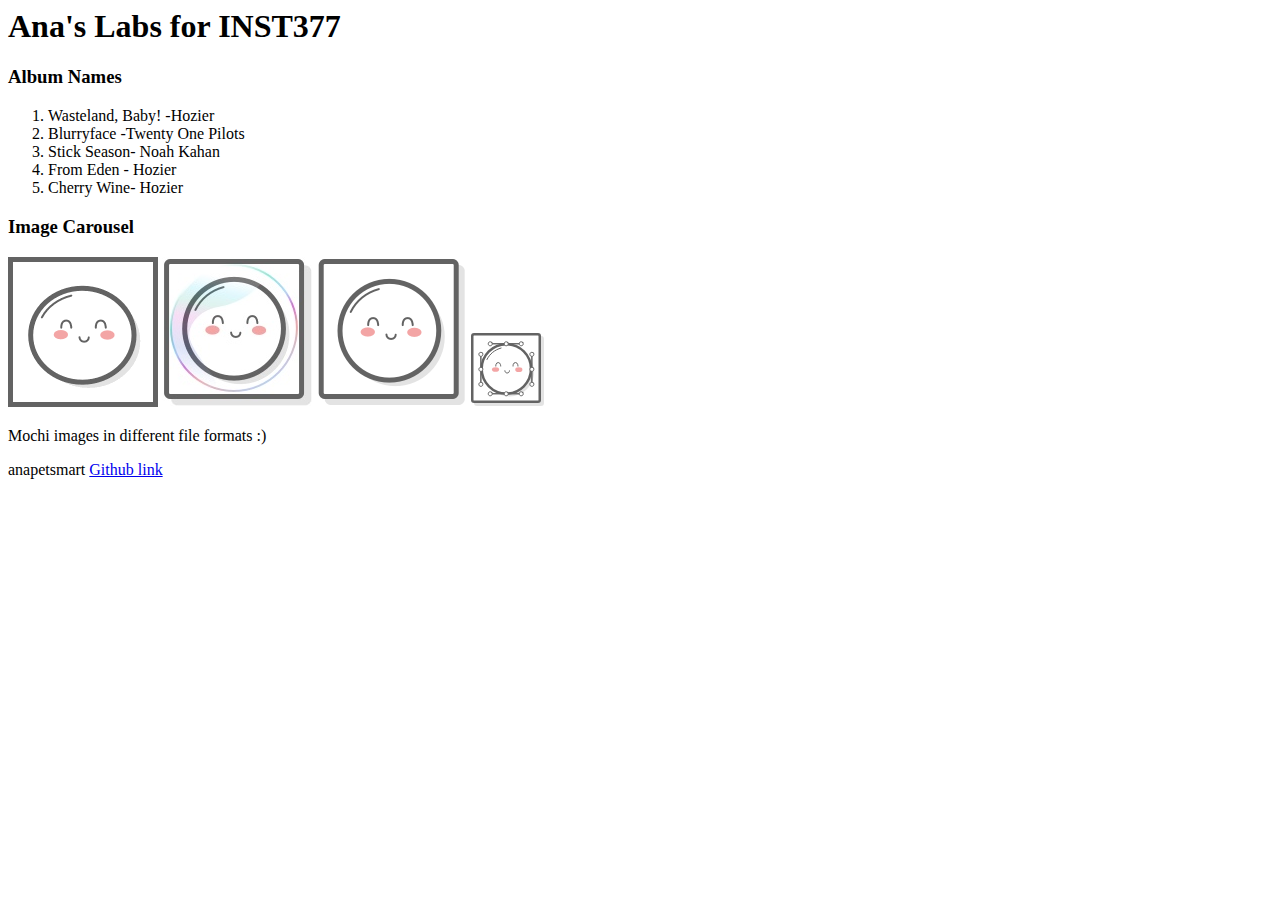
<file: client/lab_1/index.html>
<html lang="en">
<head>
  <meta charset="UTF-8">
  <meta http-equiv="X-UA-Compatible" content="IE=edge">
  <meta name="viewport" content="width=device-width, initial-scale=1.0">
  <title>Ana's Labs for INST377</title>
</head>
<body>
  <div>
    <header><h1>Ana's Labs for INST377</h1></header>
    <div>
      <div><h3>Album Names</h3></div>
      <ol>
        <li>Wasteland, Baby! -Hozier</li>
        <li>Blurryface -Twenty One Pilots</li>
        <li>Stick Season- Noah Kahan</li>
        <li>From Eden - Hozier</li>
        <li>Cherry Wine- Hozier</li>
      </ol>
      <div><h3>Image Carousel</h3></div>
      <img src= "images/mochi.gif"/>
      <img src= "images/mochi.jpg"/>
      <img src= "images/mochi.png"/>
      <img src= "images/mochi.svg"/>
      <p>Mochi images in different file formats :)</p>
    </div>
  </div>
  <div>
    <footer><p> anapetsmart <a href = "https://github.com/anapetsmart/INST377-Lab-Work">Github link</a></p></footer>
  </div>
</body>
</html>
</file>
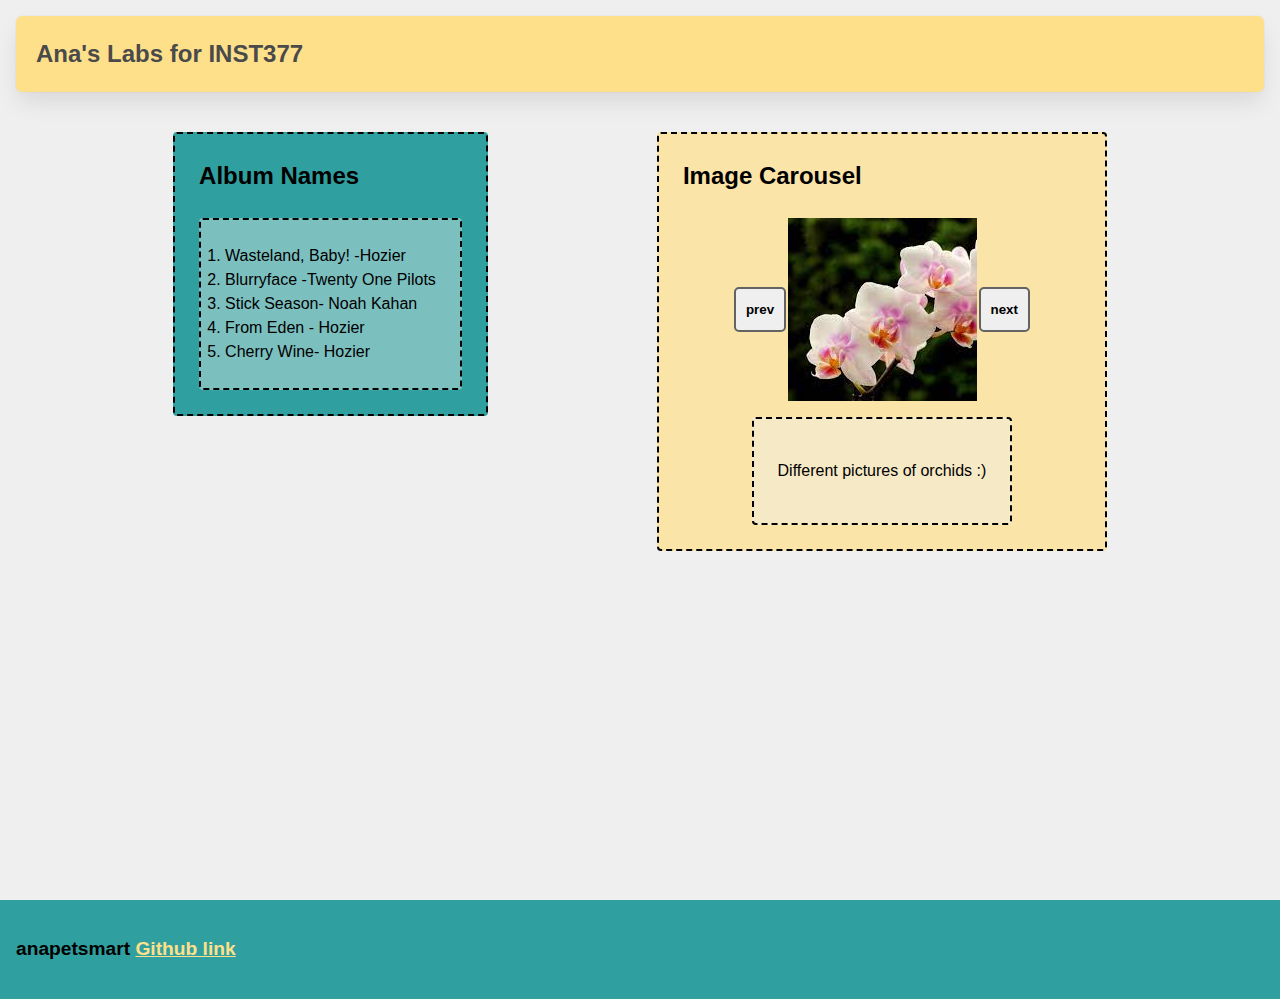
<file: client/lab_3/index.html>
<html lang="en">
<head>
  <meta charset="UTF-8">
  <meta http-equiv="X-UA-Compatible" content="IE=edge">
  <meta name="viewport" content="width=device-width, initial-scale=1.0">
  <link rel="stylesheet" href="style.css" />
  <title>Ana's Labs for INST377</title>
</head>
<body>
  <div class="wrapper">
    <header class="header"><h1>Ana's Labs for INST377</h1></header>
    <div class="container">
      <div class="left_section box"><h2>Album Names</h2>
      <ol class = "box">
        <li>Wasteland, Baby! -Hozier</li>
        <li>Blurryface -Twenty One Pilots</li>
        <li>Stick Season- Noah Kahan</li>
        <li>From Eden - Hozier</li>
        <li>Cherry Wine- Hozier</li>
      </ol>
      </div>
      <div class="right_section box"><h2>Image Carousel</h2>
        <div class="carousel">
            <button class="prev">prev</button>
            <div class="slides">
            <img class="carousel_item visible" src="images/photo1.jfif">
            <img class="carousel_item hidden" src= "images/photo2.jfif"/>
            <img class="carousel_item hidden" src= "images/photo3.jfif"/>
            <img class="carousel_item hidden" src= "images/photo4.jfif"/>
            </div>
            <button class="next">next</button>
        </div>
        <div class="box">
            <p>Different pictures of orchids :)</p>
        </div>
    </div>
    </div>
    </div>
  </div>
  <div>
    <footer class="footer"><p> anapetsmart <a href = "https://github.com/anapetsmart/INST377-Lab-Work">Github link</a></p></footer>
  </div>
  <script src="script.js"></script>
</body>
</html>
</file>
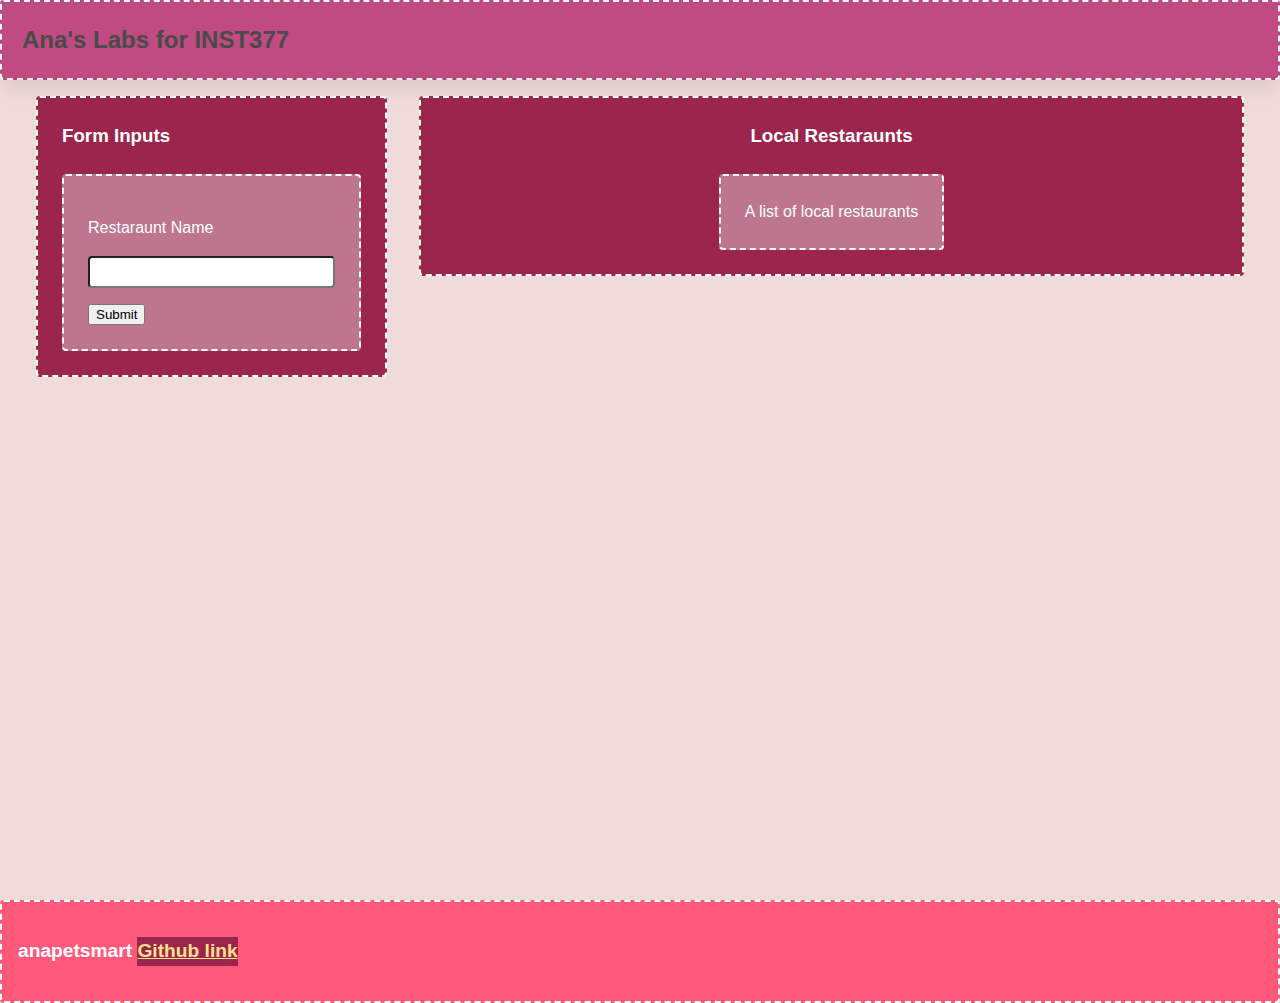
<file: client/lab_4/index.html>
<html lang="en">
<head>
    <meta charset="UTF-8">
    <meta http-equiv="X-UA-Compatible" content="IE=edge">
    <meta name="viewport" content="width=device-width, initial-scale=1.0">
    <title>Ana's Labs for INST377</title>
    <link rel="stylesheet" href="style.css">
</head>
<body>
    <div class="wrapper">
        <header class="header"><h1>Ana's Labs for INST377</h1></header>
        <div class="container">
            <div class="left_section box">
                <h3>Form Inputs</h3>
                <form action="https://data.princegeorgescountymd.gov/resource/umjn-t2iz.json" class="box">
                    <p>Restaraunt Name</p>
                    <label for="resto"></label>
                    <input type="text" id="resto" />
                    <button type="submit">Submit</button>
                </form>
            </div>
            <div class="right_section box">
                <h3>Local Restaraunts</h3>
                <div class="box">A list of local restaurants</div>
            </div>
        </div>
    </div>
    <div>
        <footer class="footer"><p> anapetsmart <a href = "https://github.com/anapetsmart/INST377-Lab-Work">Github link</a></p></footer>
      </div>
</body>
</html>
<!-- Bring in your successful HTML/CSS from the Flexbox lab -->
<!-- Try typing 'doc' at the top of this file and pressing "tab" -->
<!-- if your development environment is set up correctly -->
<!-- the Emmett plugin will set this file up for you -->

<!-- Requirements -->
<!-- Your page will need a form in it with an 'action' to /api and a single text field with an id/name of "resto" -->
<!-- If you open /routes/apiRoutes and go to line 38 you will find the server side answer to your request! -->

<!-- This week doesn't have a script.js file in it, because you're focusing on HTML and CSS -->
</file>
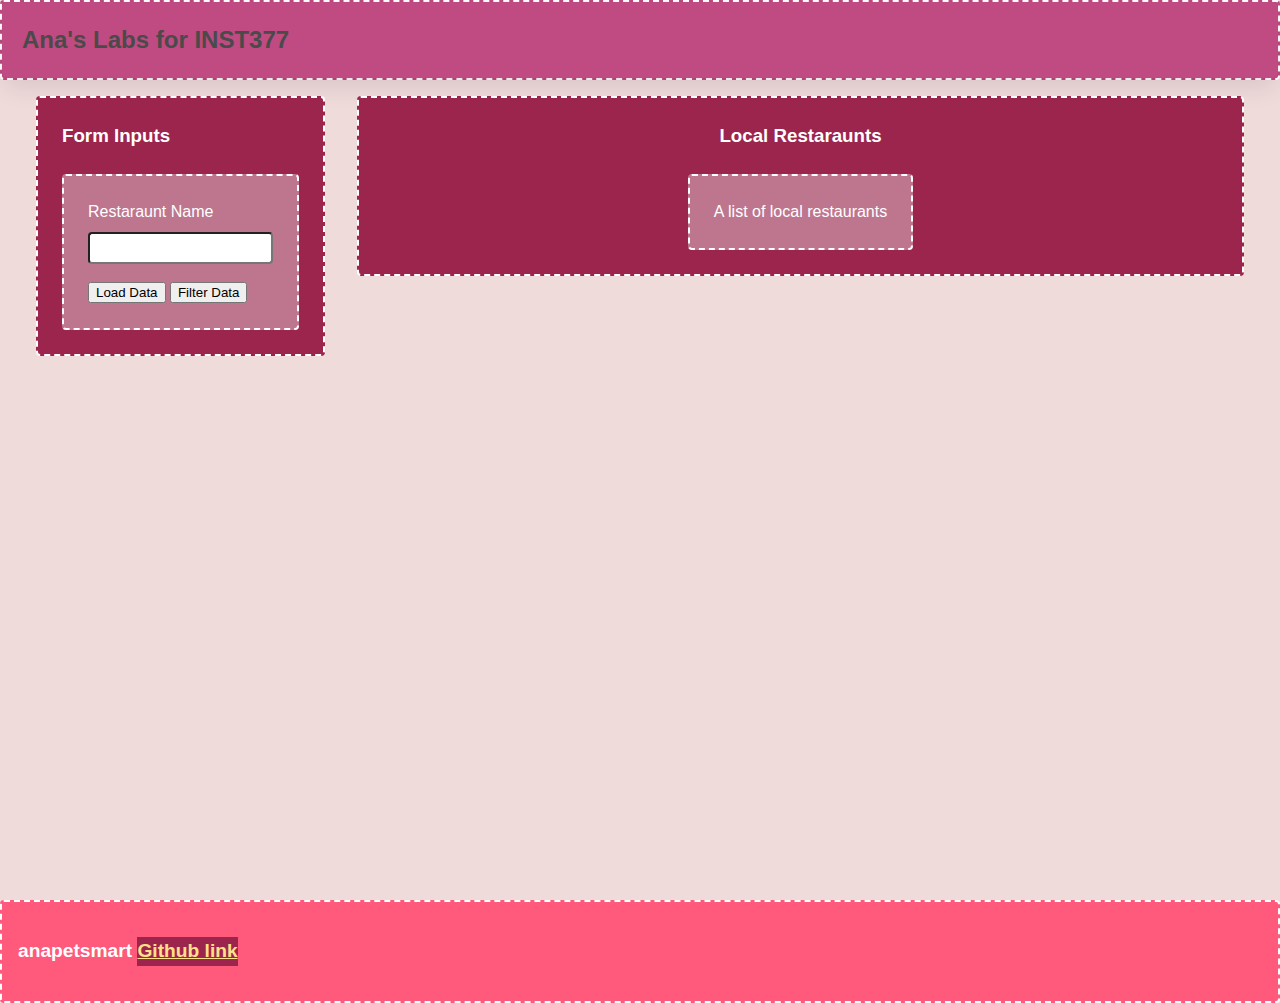
<file: client/lab_5/index.html>
<html lang="en">
<head>
    <meta charset="UTF-8">
    <meta http-equiv="X-UA-Compatible" content="IE=edge">
    <meta name="viewport" content="width=device-width, initial-scale=1.0">
    <title>Ana's Labs for INST377</title>
    <link rel="stylesheet" href="style.css">
</head>
<body>
    <div class="wrapper">
        <header class="header"><h1>Ana's Labs for INST377</h1></header>
        <div class="container">
            <div class="left_section box">
                <h3>Form Inputs</h3>
                <form action="https://data.princegeorgescountymd.gov/resource/umjn-t2iz.json" class="box main_form">
                    <div>
                        <label for="resto">Restaraunt Name</label>
                        <input type="text" id="resto" name="resto"/>
                    </div>
                    <button type="submit">Load Data</button>
                    <button type="button" class="filter_button">Filter Data</button>
                </form>
            </div>
            <div class="right_section box">
                <h3>Local Restaraunts</h3>
                <div class="box">A list of local restaurants</div>
            </div>
        </div>
    </div>
    <div>
        <footer class="footer"><p> anapetsmart <a href = "https://github.com/anapetsmart/INST377-Lab-Work">Github link</a></p></footer>
      </div>
      <script src ="./script.js"></script>
</body>
</html>
<!-- Bring in your successful HTML/CSS from the Flexbox lab -->
<!-- Your page will need a form in it with an 'action' to /api and a single text field with an id/name of "resto" -->
<!-- If you open /routes/apiRoutes and go to line 38 you will find the server side answer to your request! -->

<!-- Temporarily unhook your script.js file from your main index file -->
</file>
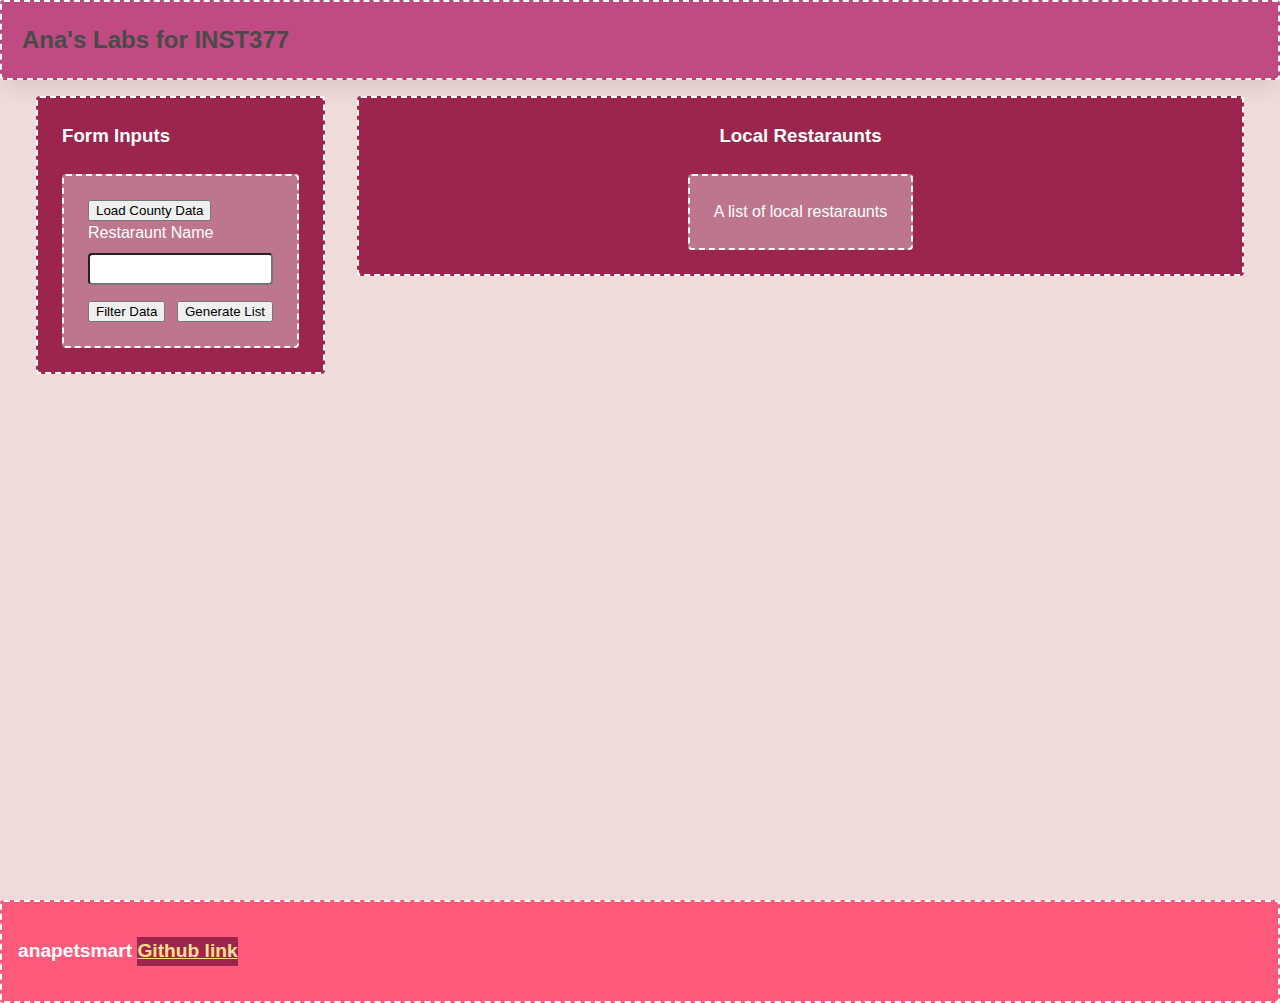
<file: client/lab_6/index.html>
<html lang="en">
<head>
    <meta charset="UTF-8">
    <meta http-equiv="X-UA-Compatible" content="IE=edge">
    <meta name="viewport" content="width=device-width, initial-scale=1.0">
    <title>Ana's Labs for INST377</title>
    <link rel="stylesheet" href="style.css">
</head>
<body>
    <div class="wrapper">
        <header class="header"><h1>Ana's Labs for INST377</h1></header>
        <div class="container">
            <div class="left_section box">
                <h3>Form Inputs</h3>
                <form action="https://data.princegeorgescountymd.gov/resource/umjn-t2iz.json" class="box main_form">
                    <button type="button" id = "data_load">Load County Data</button>
                    <div>
                        <label for="resto">Restaraunt Name</label>
                        <input type="text" id="resto" name="resto">
                    </div>
                    <div class="button">
                        <button type="button" id="filter">Filter Data</button>
                        <button type="button" id="generate">Generate List</button>
                    </div>
                </form>
            </div>
            <div class="right_section box">
                <h3>Local Restaraunts</h3>
                <ol class="box" id="restaurant_list">
                    A list of local restaraunts
                </ol>
                <div class="lds-ellipsis" id ="data_load_animation"><div></div><div></div><div></div><div></div></div>
            </div>
        </div>
    </div>
    <div>
        <footer class="footer"><p> anapetsmart <a href = "https://github.com/anapetsmart/INST377-Lab-Work">Github link</a></p></footer>
      </div>
      <script src ="./script.js"></script>
</body>
</html>
<!-- Bring in your successful HTML/CSS from the Flexbox lab -->
<!-- Your page will need a form in it with an 'action' to /api and a single text field with an id/name of "resto" -->
<!-- If you open /routes/apiRoutes and go to line 38 you will find the server side answer to your request! -->

<!-- Temporarily unhook your script.js file from your main index file -->
<!--
    This is how to build the CSS-only load animation from loading.io    
    <div class="lds-ellipsis"><div></div><div></div><div></div><div></div></div>

    This is helpful for showing your client-side users when data is loading,
    since there's otherwise no sign your app is thinking about something!

    Try placing it at the same level in your element tree as your Submit button
-->
</file>
<file: client/lab_3/style.css>
* {
  box-sizing: border-box;
}

/* 
  These rules apply to actual HTML elements with no labelling!
  So: they style the tags directly
*/

html {
  background-color: #fff;
  font-size: 16px;
  min-width: 300px;
  overflow-x: hidden;
  overflow-y: scroll;

  /* these are specific to different browsers */
  -moz-osx-font-smoothing: grayscale;
  -webkit-font-smoothing: antialiased;
  text-rendering: optimizeLegibility;
  -webkit-text-size-adjust: 100%;
  -moz-text-size-adjust: 100%;
  text-size-adjust: 100%;
}

body {
  margin: 0;
  padding: 0;

  font-family: ‘Segoe UI’, Candara, ‘Bitstream Vera Sans’, ‘DejaVu Sans’, ‘Bitsream Vera Sans’, ‘Trebuchet MS’, Verdana, ‘Verdana Ref’, sans-serif;
  font-weight: 400;
  line-height: 1.5;
  background-color: rgb(239, 239, 239);
}


a {
  display: inline-block;
  text-decoration: none;
}

h2 {
  margin:0;
  padding:0;
  padding-bottom:1.5rem;
}

form {
  accent-color: hsla(120, 100%, 50%, 0.482);
}

/*
  - These styles use 'class names'
  - You can apply them by using the 'class' attribute on your HTML
  - like this: <div class="wrapper">
  - note that the period vanishes there!
*/


.wrapper {
  min-height: 100vh;
  display: flex;
  flex-direction: column;
  margin: 0;
  flex: 1;
}

.container {
  margin: 0 20px;
  display: flex;
  justify-content: space-evenly;
  align-items: start;
  flex:1;
}

.header {
  padding-top: 1rem;
  padding-left: 1rem;
  padding-right: 1rem;
  padding-bottom: 1.5rem;
}


/*
  This rule implies that the H1 tag lives within another HTML tag
  It "inherits" some rules from the above
  Those rules won't apply to an h1 that's outside a block with the class of 'header'
*/

.header h1 {
  display: block;
  /* this will push other blocks out of the way */

  /* colors */
  background-color: #ffe08a;
  color: #4a4a4a;

  /* shapes */
  border-radius: 6px;
  font-size: 1.5rem;
  padding: 1.25rem;
  margin:0; /* removing the margin on h1 tags means the header pins to the top if we move */


  /* box-shadows are fancy */
  box-shadow: 0 0.5em 1em -0.125em rgb(10 10 10 / 10%), 0 0 0 1px rgb(10 10 10 / 2%);
}


/*
  Rules can be combined on a block to apply the 'cascade' in order
  So you can use two classnames in a single class attribute
  like: <div class="box section">

  Rules may combine in unexpected ways - remember that the LAST thing written in this file will have "priority"
  And will be what displays in your client
*/

.box {
  background-color: rgba(239, 239, 239, 0.40);
  border: 2px dashed;
  border-radius: 4px;

  width: fit-content;
  height:fit-content;
  padding: 1.5rem;
  margin: 0 auto;
}

.left_section {
  background-color: rgba(0, 139, 139, 0.8);
  flex: 0 1 auto;
  margin: 1rem;
  padding: 1.5rem;
}

.right_section {
  background-color: rgba(255, 224, 138, 0.7);
  flex: 1 2 auto;
  margin: 1rem;
  align-items: center;
  max-width: 450px;
}

/*
  This block is actually dependent on the "container" block having a flex set on it
  and the "wrapper" block displaying as a flex column with a "vertical height" (vh) of 100.
  That serves to cram the footer to the bottom of the page.
*/

.footer {
  flex-shrink: 0;
  padding: 1rem;
  background-color: rgba(0, 139, 139, 0.8);
  font-size: 1.2rem;
  font-weight: 600;
}

.footer a {
  color: rgba(255, 224, 138, 1);
  text-decoration: underline;
}

/*
  This is an example of a 'pseudoclass'
  In this instance, it says what to do if a mouse hovers over a link
  This is pretty desktop-specific, since there's no hover function on touchscreens
*/
.footer a:hover {
  /* Hue, saturation, luminosity, alpha */
  background-color: hsla(0, 0%, 90%, 0.15);
  /* red, green, blue, alpha */
  color: rgb(246, 169, 93);
  text-decoration: none;
}

.subtitle {
  color: rgba(0, 0, 0, 0.8);
  margin: 0px;
  margin-bottom: 5px;
}


/* Deploy this with images as direct "children" and the images should pop into shape */
.grid {
  display: flex;
  justify-content: space-evenly;
  flex-flow: wrap;
  width: 350px;
  height: 350px;
  margin: 0 auto;
}

.grid img {
  width: 150px;
  height: 150px;
}


/* Carousel */
div.carousel {
  max-width: 300px;
  overflow: hidden;
  text-align: center;
  display: flex;
  flex-direction: row;
  align-items: center;
  justify-content: space-between;
  margin: 0 auto;
  margin-bottom: 1rem;
}

.carousel .slides {
  display: flex;
  overflow-x: auto;
  scroll-snap-type: x mandatory;
  scroll-behavior: smooth;
  -webkit-overflow-scrolling: touch;
}

/* .carousel_item, */
.hidden {
  display: none;
}

.visible {
  display: block;
}

.carousel_item img {
  /* 
    Setting width, rather than max-width or min-width,
    means annoying pop-ins won't happen
    but it also means you need to format your images to be compatible
    or they will stretch weird

    - try a tall one and see what happens
    - change the height on a fixed image size and see what happens
    - now make sure that images are _always_ square
    - ... there's a reason crop tools are popular in image editors
   */
  width: 150px; 
}

.prev,
.next {
  border: none;
  margin: 2px;
  text-align: center;
  border-radius: 5px;
  font-weight: bold;
  height: 45px;
  padding: 10px;
  line-height: 0; /* This centers a button's text! */
  border: 2px solid rgb(99,99,99); /* shorthand for how to do a border */
}

.prev:focus,
.next:focus {
  margin: 0;
  /* Pick a good border colour and check out how it works with your buttons */
  border-color: black;
}

.prev:hover,
.next:hover {
  /* Pick a good background colour for your hover pseudoclass */
  background-color: orangered;
}
</file>
<file: client/lab_4/style.css>
* {
  box-sizing: border-box;
}

/* 
  These rules apply to actual HTML elements with no labelling!
  So: they style the tags directly
*/

html {
  background-color: #fff;
  font-size: 16px;
  min-width: 300px;
  overflow-x: hidden;
  overflow-y: scroll;

  /* these are specific to different browsers */
  -moz-osx-font-smoothing: grayscale;
  -webkit-font-smoothing: antialiased;
  text-rendering: optimizeLegibility;
  -webkit-text-size-adjust: 100%;
  -moz-text-size-adjust: 100%;
  text-size-adjust: 100%;
}

body {
  margin: 0;
  padding: 0;

  font-family: ‘Segoe UI’, Candara, ‘Bitstream Vera Sans’, ‘DejaVu Sans’, ‘Bitsream Vera Sans’, ‘Trebuchet MS’, Verdana, ‘Verdana Ref’, sans-serif;
  font-weight: 400;
  line-height: 1.5;
  background-color: #F0DBDB;
  color:#fff;
}


a {
  display: inline-block;
  text-decoration: none;
  background-color: #9C254D;
}

h2, h3 {
  margin:0;
  padding:0;
  padding-bottom:1.5rem;
}

form {
  accent-color: hsla(120, 100%, 50%, 0.482);
}

/*
  - These styles use 'class names'
  - You can apply them by using the 'class' attribute on your HTML
  - like this: <div class="wrapper">
  - note that the period vanishes there!
*/


.wrapper {
  min-height: 100vh;
  display: flex;
  flex-direction: column;
  margin: 0;
  flex: 1;
}

.container {
  margin: 0 20px;
  display: flex;
  justify-content: space-evenly;
  align-items: start;
  flex:1;
}

.header {
  border: 2px dashed;
  border-radius: 4px;
  background-color: #C04A82;
}


/*
  This rule implies that the H1 tag lives within another HTML tag
  It "inherits" some rules from the above
  Those rules won't apply to an h1 that's outside a block with the class of 'header'
*/

.header h1 {
  display: block;
  /* this will push other blocks out of the way */

  /* colors */
  
  color: #4a4a4a;

  /* shapes */
  border-radius: 6px;
  font-size: 1.5rem;
  padding: 1.25rem;
  margin:0; /* removing the margin on h1 tags means the header pins to the top if we move */


  /* box-shadows are fancy */
  box-shadow: 0 0.5em 1em -0.125em rgb(10 10 10 / 10%), 0 0 0 1px rgb(10 10 10 / 2%);
}


/*
  Rules can be combined on a block to apply the 'cascade' in order
  So you can use two classnames in a single class attribute
  like: <div class="box section">

  Rules may combine in unexpected ways - remember that the LAST thing written in this file will have "priority"
  And will be what displays in your client
*/

.box {
  background-color: rgba(239, 239, 239, 0.40);
  border: 2px dashed;
  border-radius: 4px;

  width: fit-content;
  height:fit-content;
  padding: 1.5rem;
  margin: 0 auto;
  
}

.restaurant_list {
  background-color: rgba(204, 8, 162, 0.65);
  flex-direction: column;
  justify-content: center;
  align-items: center;
}
.left_section {
  background-color: #9C254D;
  flex: 0 1 auto;
  margin: 1rem;
  padding: 1.5rem;
}


/*
  This block is actually dependent on the "container" block having a flex set on it
  and the "wrapper" block displaying as a flex column with a "vertical height" (vh) of 100.
  That serves to cram the footer to the bottom of the page.
*/

.footer {
  flex-shrink: 0;
  padding: 1rem;
  background-color: rgba(0, 139, 139, 0.8);
  font-size: 1.2rem;
  font-weight: 600;
  border: 2px dashed;
  border-radius: 4px;
  background-color: #FF597B;
}

.footer a {
  color: rgba(255, 224, 138, 1);
  text-decoration: underline;
}

/*
  This is an example of a 'pseudoclass'
  In this instance, it says what to do if a mouse hovers over a link
  This is pretty desktop-specific, since there's no hover function on touchscreens
*/
.footer a:hover {
  /* Hue, saturation, luminosity, alpha */
  background-color: hsla(0, 0%, 90%, 0.15);
  /* red, green, blue, alpha */
  color: rgb(246, 169, 93);
  text-decoration: none;
}

.subtitle {
  color: rgba(0, 0, 0, 0.8);
  margin: 0px;
  margin-bottom: 5px;
}


/* Deploy this with images as direct "children" and the images should pop into shape */
.grid {
  display: flex;
  justify-content: space-evenly;
  flex-flow: wrap;
  width: 350px;
  height: 350px;
  margin: 0 auto;
}

.grid img {
  width: 150px;
  height: 150px;
}


/* Carousel */
div.carousel {
  max-width: 300px;
  overflow: hidden;
  text-align: center;
  display: flex;
  flex-direction: row;
  align-items: center;
  justify-content: space-between;
  margin: 0 auto;
  margin-bottom: 1rem;
}

.carousel .slides {
  display: flex;
  overflow-x: auto;
  scroll-snap-type: x mandatory;
  scroll-behavior: smooth;
  -webkit-overflow-scrolling: touch;
}

/* .carousel_item, */
.hidden {
  display: none;
}

.visible {
  display: block;
}

.carousel_item img {
  /* 
    Setting width, rather than max-width or min-width,
    means annoying pop-ins won't happen
    but it also means you need to format your images to be compatible
    or they will stretch weird

    - try a tall one and see what happens
    - change the height on a fixed image size and see what happens
    - now make sure that images are _always_ square
    - ... there's a reason crop tools are popular in image editors
   */
  width: 150px; 
}

.prev,
.next {
  border: none;
  margin: 2px;
  text-align: center;
  border-radius: 5px;
  font-weight: bold;
  height: 45px;
  padding: 10px;
  line-height: 0; /* This centers a button's text! */
  border: 2px solid rgb(99,99,99); /* shorthand for how to do a border */
}

.prev:focus,
.next:focus {
  margin: 0;
  /* Pick a good border colour and check out how it works with your buttons */
  border-color: black;
}

.prev:hover,
.next:hover {
  /* Pick a good background colour for your hover pseudoclass */
  background-color: orangered;
}

/*
Form Styles
*/

form input {
    /* This is a hack to make sure our boxes line up with one another nicely */
    width: 100%;
    width: -moz-available;          /* WebKit-based browsers will ignore this. */
    width: -webkit-fill-available;  /* Mozilla-based browsers will ignore this. */
    width: fill-available;

    /* here we are setting white space correctly */
    margin-bottom: 1rem;
    height: 2rem;
    border-radius: 4px;
  }

  form label {
    width: 100%;
    width: -moz-available;          /* WebKit-based browsers will ignore this. */
    width: -webkit-fill-available;  /* Mozilla-based browsers will ignore this. */
    width: fill-available;
    align-items: flex-start;

    display: block; /* this turns the label text into a box we can set margins on */
    margin-bottom: 0.5rem;
  }

/* How To Write A Media Query For Small Screens */

@media only screen and (max-width: 736px){
    /* Rules in here will only apply when a screen is the correct size */
    /* check it out by using your developer tools to shrink your screen-size */
    .container {
      background-color: rgba(204, 8, 162, 0.65);
      flex-direction: column;
      justify-content: center;
      align-items: center;
    }
    .right_section {
      background-color: #9C254D;
      flex: 0 1 auto;
      margin: 1rem;
      padding: 1.5rem;
      justify-content: left;
      align-items: left;
    }
    .left_section {
      background-color: #9C254D;
      flex: 0 1 auto;
      margin: 1rem;
      padding: 1.5rem;
    }
    .box {
      background-color: #9C254D(239, 239, 239, 0.40);
      border: 2px dashed;
      border-radius: 4px;
      width: 90%;
      height:90%;
      padding: 1.5rem;
      margin: 1rem;
    }
}
@media only screen and (min-width: 736px){
  .right_section {
    display: flex;
    flex-direction: column;
    background-color: #9C254D;
    flex: 1 2 auto;
    margin: 1rem;
    justify-content: center;
    align-items: center;
  }
}
</file>
<file: client/lab_5/style.css>
/* CSS instructions for Lab 5 */
/* Bring in your successful CSS from week 4 */
/* In your #map rule, set map to display:none; to temporarily hide your map box */
* {
    box-sizing: border-box;
  }
  
  /* 
    These rules apply to actual HTML elements with no labelling!
    So: they style the tags directly
  */
  
  html {
    background-color: #fff;
    font-size: 16px;
    min-width: 300px;
    overflow-x: hidden;
    overflow-y: scroll;
  
    /* these are specific to different browsers */
    -moz-osx-font-smoothing: grayscale;
    -webkit-font-smoothing: antialiased;
    text-rendering: optimizeLegibility;
    -webkit-text-size-adjust: 100%;
    -moz-text-size-adjust: 100%;
    text-size-adjust: 100%;
  }
  
  body {
    margin: 0;
    padding: 0;
  
    font-family: ‘Segoe UI’, Candara, ‘Bitstream Vera Sans’, ‘DejaVu Sans’, ‘Bitsream Vera Sans’, ‘Trebuchet MS’, Verdana, ‘Verdana Ref’, sans-serif;
    font-weight: 400;
    line-height: 1.5;
    background-color: #F0DBDB;
    color:#fff;
  }
  
  
  a {
    display: inline-block;
    text-decoration: none;
    background-color: #9C254D;
  }
  
  h2, h3 {
    margin:0;
    padding:0;
    padding-bottom:1.5rem;
  }
  
  form {
    accent-color: hsla(120, 100%, 50%, 0.482);
  }
  
  /*
    - These styles use 'class names'
    - You can apply them by using the 'class' attribute on your HTML
    - like this: <div class="wrapper">
    - note that the period vanishes there!
  */
  
  
  .wrapper {
    min-height: 100vh;
    display: flex;
    flex-direction: column;
    margin: 0;
    flex: 1;
  }
  
  .container {
    margin: 0 20px;
    display: flex;
    justify-content: space-evenly;
    align-items: start;
    flex:1;
  }
  
  .header {
    border: 2px dashed;
    border-radius: 4px;
    background-color: #C04A82;
  }
  
  
  /*
    This rule implies that the H1 tag lives within another HTML tag
    It "inherits" some rules from the above
    Those rules won't apply to an h1 that's outside a block with the class of 'header'
  */
  
  .header h1 {
    display: block;
    /* this will push other blocks out of the way */
  
    /* colors */
    
    color: #4a4a4a;
  
    /* shapes */
    border-radius: 6px;
    font-size: 1.5rem;
    padding: 1.25rem;
    margin:0; /* removing the margin on h1 tags means the header pins to the top if we move */
  
  
    /* box-shadows are fancy */
    box-shadow: 0 0.5em 1em -0.125em rgb(10 10 10 / 10%), 0 0 0 1px rgb(10 10 10 / 2%);
  }
  
  
  /*
    Rules can be combined on a block to apply the 'cascade' in order
    So you can use two classnames in a single class attribute
    like: <div class="box section">
  
    Rules may combine in unexpected ways - remember that the LAST thing written in this file will have "priority"
    And will be what displays in your client
  */
  
  .box {
    background-color: rgba(239, 239, 239, 0.40);
    border: 2px dashed;
    border-radius: 4px;
  
    width: fit-content;
    height:fit-content;
    padding: 1.5rem;
    margin: 0 auto;
    
  }
  
  .restaurant_list {
    background-color: rgba(204, 8, 162, 0.65);
    flex-direction: column;
    justify-content: center;
    align-items: center;
  }
  .left_section {
    background-color: #9C254D;
    flex: 0 1 auto;
    margin: 1rem;
    padding: 1.5rem;
  }
  
  
  /*
    This block is actually dependent on the "container" block having a flex set on it
    and the "wrapper" block displaying as a flex column with a "vertical height" (vh) of 100.
    That serves to cram the footer to the bottom of the page.
  */
  
  .footer {
    flex-shrink: 0;
    padding: 1rem;
    background-color: rgba(0, 139, 139, 0.8);
    font-size: 1.2rem;
    font-weight: 600;
    border: 2px dashed;
    border-radius: 4px;
    background-color: #FF597B;
  }
  
  .footer a {
    color: rgba(255, 224, 138, 1);
    text-decoration: underline;
  }
  
  /*
    This is an example of a 'pseudoclass'
    In this instance, it says what to do if a mouse hovers over a link
    This is pretty desktop-specific, since there's no hover function on touchscreens
  */
  .footer a:hover {
    /* Hue, saturation, luminosity, alpha */
    background-color: hsla(0, 0%, 90%, 0.15);
    /* red, green, blue, alpha */
    color: rgb(246, 169, 93);
    text-decoration: none;
  }
  
  .subtitle {
    color: rgba(0, 0, 0, 0.8);
    margin: 0px;
    margin-bottom: 5px;
  }
  
  
  /* Deploy this with images as direct "children" and the images should pop into shape */
  .grid {
    display: flex;
    justify-content: space-evenly;
    flex-flow: wrap;
    width: 350px;
    height: 350px;
    margin: 0 auto;
  }
  
  .grid img {
    width: 150px;
    height: 150px;
  }
  
  
  /* Carousel */
  div.carousel {
    max-width: 300px;
    overflow: hidden;
    text-align: center;
    display: flex;
    flex-direction: row;
    align-items: center;
    justify-content: space-between;
    margin: 0 auto;
    margin-bottom: 1rem;
  }
  
  .carousel .slides {
    display: flex;
    overflow-x: auto;
    scroll-snap-type: x mandatory;
    scroll-behavior: smooth;
    -webkit-overflow-scrolling: touch;
  }
  
  /* .carousel_item, */
  .hidden {
    display: none;
  }
  
  .visible {
    display: block;
  }
  
  .carousel_item img {
    /* 
      Setting width, rather than max-width or min-width,
      means annoying pop-ins won't happen
      but it also means you need to format your images to be compatible
      or they will stretch weird
  
      - try a tall one and see what happens
      - change the height on a fixed image size and see what happens
      - now make sure that images are _always_ square
      - ... there's a reason crop tools are popular in image editors
     */
    width: 150px; 
  }
  
  .prev,
  .next {
    border: none;
    margin: 2px;
    text-align: center;
    border-radius: 5px;
    font-weight: bold;
    height: 45px;
    padding: 10px;
    line-height: 0; /* This centers a button's text! */
    border: 2px solid rgb(99,99,99); /* shorthand for how to do a border */
  }
  
  .prev:focus,
  .next:focus {
    margin: 0;
    /* Pick a good border colour and check out how it works with your buttons */
    border-color: black;
  }
  
  .prev:hover,
  .next:hover {
    /* Pick a good background colour for your hover pseudoclass */
    background-color: orangered;
  }
  
  /*
  Form Styles
  */
  
  form input {
      /* This is a hack to make sure our boxes line up with one another nicely */
      width: 100%;
      width: -moz-available;          /* WebKit-based browsers will ignore this. */
      width: -webkit-fill-available;  /* Mozilla-based browsers will ignore this. */
      width: fill-available;
  
      /* here we are setting white space correctly */
      margin-bottom: 1rem;
      height: 2rem;
      border-radius: 4px;
    }
  
    form label {
      width: 100%;
      width: -moz-available;          /* WebKit-based browsers will ignore this. */
      width: -webkit-fill-available;  /* Mozilla-based browsers will ignore this. */
      width: fill-available;
      align-items: flex-start;
  
      display: block; /* this turns the label text into a box we can set margins on */
      margin-bottom: 0.5rem;
    }
  
  /* How To Write A Media Query For Small Screens */
  
  @media only screen and (max-width: 736px){
      /* Rules in here will only apply when a screen is the correct size */
      /* check it out by using your developer tools to shrink your screen-size */
      .container {
        background-color: rgba(204, 8, 162, 0.65);
        flex-direction: column;
        justify-content: center;
        align-items: center;
      }
      .right_section {
        background-color: #9C254D;
        flex: 0 1 auto;
        margin: 1rem;
        padding: 1.5rem;
        justify-content: left;
        align-items: left;
      }
      .left_section {
        background-color: #9C254D;
        flex: 0 1 auto;
        margin: 1rem;
        padding: 1.5rem;
      }
      .box {
        background-color: #9C254D(239, 239, 239, 0.40);
        border: 2px dashed;
        border-radius: 4px;
        width: 90%;
        height:90%;
        padding: 1.5rem;
        margin: 1rem;
      }
  }
  @media only screen and (min-width: 736px){
    .right_section {
      display: flex;
      flex-direction: column;
      background-color: #9C254D;
      flex: 1 2 auto;
      margin: 1rem;
      justify-content: center;
      align-items: center;
    }
  }
</file>
<file: client/lab_6/style.css>
/* 
    New code bonus: pure CSS data loading icon
    This comes from loading.io/css - it's nice to show that something is happening!
*/
/* CSS instructions for Lab 5 */
/* Bring in your successful CSS from week 4 */
/* In your #map rule, set map to display:none; to temporarily hide your map box */
* {
  box-sizing: border-box;
}

/* 
  These rules apply to actual HTML elements with no labelling!
  So: they style the tags directly
*/

html {
  background-color: #fff;
  font-size: 16px;
  min-width: 300px;
  overflow-x: hidden;
  overflow-y: scroll;

  /* these are specific to different browsers */
  -moz-osx-font-smoothing: grayscale;
  -webkit-font-smoothing: antialiased;
  text-rendering: optimizeLegibility;
  -webkit-text-size-adjust: 100%;
  -moz-text-size-adjust: 100%;
  text-size-adjust: 100%;
}

body {
  margin: 0;
  padding: 0;

  font-family: ‘Segoe UI’, Candara, ‘Bitstream Vera Sans’, ‘DejaVu Sans’, ‘Bitsream Vera Sans’, ‘Trebuchet MS’, Verdana, ‘Verdana Ref’, sans-serif;
  font-weight: 400;
  line-height: 1.5;
  background-color: #F0DBDB;
  color:#fff;
}


a {
  display: inline-block;
  text-decoration: none;
  background-color: #9C254D;
}

h2, h3 {
  margin:0;
  padding:0;
  padding-bottom:1.5rem;
}

form {
  accent-color: hsla(120, 100%, 50%, 0.482);
}

/*
  - These styles use 'class names'
  - You can apply them by using the 'class' attribute on your HTML
  - like this: <div class="wrapper">
  - note that the period vanishes there!
*/


.wrapper {
  min-height: 100vh;
  display: flex;
  flex-direction: column;
  margin: 0;
  flex: 1;
}

.container {
  margin: 0 20px;
  display: flex;
  justify-content: space-evenly;
  align-items: start;
  flex:1;
}

.header {
  border: 2px dashed;
  border-radius: 4px;
  background-color: #C04A82;
}


/*
  This rule implies that the H1 tag lives within another HTML tag
  It "inherits" some rules from the above
  Those rules won't apply to an h1 that's outside a block with the class of 'header'
*/

.header h1 {
  display: block;
  /* this will push other blocks out of the way */

  /* colors */
  
  color: #4a4a4a;

  /* shapes */
  border-radius: 6px;
  font-size: 1.5rem;
  padding: 1.25rem;
  margin:0; /* removing the margin on h1 tags means the header pins to the top if we move */


  /* box-shadows are fancy */
  box-shadow: 0 0.5em 1em -0.125em rgb(10 10 10 / 10%), 0 0 0 1px rgb(10 10 10 / 2%);
}


/*
  Rules can be combined on a block to apply the 'cascade' in order
  So you can use two classnames in a single class attribute
  like: <div class="box section">

  Rules may combine in unexpected ways - remember that the LAST thing written in this file will have "priority"
  And will be what displays in your client
*/

.box {
  background-color: rgba(239, 239, 239, 0.40);
  border: 2px dashed;
  border-radius: 4px;

  width: fit-content;
  height:fit-content;
  padding: 1.5rem;
  margin: 0 auto;
  
}

.restaurant_list {
  background-color: rgba(204, 8, 162, 0.65);
  flex-direction: column;
  justify-content: center;
  align-items: center;
}
.left_section {
  background-color: #9C254D;
  flex: 0 1 auto;
  margin: 1rem;
  padding: 1.5rem;
}


/*
  This block is actually dependent on the "container" block having a flex set on it
  and the "wrapper" block displaying as a flex column with a "vertical height" (vh) of 100.
  That serves to cram the footer to the bottom of the page.
*/

.footer {
  flex-shrink: 0;
  padding: 1rem;
  background-color: rgba(0, 139, 139, 0.8);
  font-size: 1.2rem;
  font-weight: 600;
  border: 2px dashed;
  border-radius: 4px;
  background-color: #FF597B;
}

.footer a {
  color: rgba(255, 224, 138, 1);
  text-decoration: underline;
}

/*
  This is an example of a 'pseudoclass'
  In this instance, it says what to do if a mouse hovers over a link
  This is pretty desktop-specific, since there's no hover function on touchscreens
*/
.footer a:hover {
  /* Hue, saturation, luminosity, alpha */
  background-color: hsla(0, 0%, 90%, 0.15);
  /* red, green, blue, alpha */
  color: rgb(246, 169, 93);
  text-decoration: none;
}

.subtitle {
  color: rgba(0, 0, 0, 0.8);
  margin: 0px;
  margin-bottom: 5px;
}


/* Deploy this with images as direct "children" and the images should pop into shape */
.grid {
  display: flex;
  justify-content: space-evenly;
  flex-flow: wrap;
  width: 350px;
  height: 350px;
  margin: 0 auto;
}

.grid img {
  width: 150px;
  height: 150px;
}


/* Carousel */
div.carousel {
  max-width: 300px;
  overflow: hidden;
  text-align: center;
  display: flex;
  flex-direction: row;
  align-items: center;
  justify-content: space-between;
  margin: 0 auto;
  margin-bottom: 1rem;
}

.carousel .slides {
  display: flex;
  overflow-x: auto;
  scroll-snap-type: x mandatory;
  scroll-behavior: smooth;
  -webkit-overflow-scrolling: touch;
}

/* .carousel_item, */
.hidden {
  display: none;
}

.visible {
  display: block;
}

.carousel_item img {
  /* 
    Setting width, rather than max-width or min-width,
    means annoying pop-ins won't happen
    but it also means you need to format your images to be compatible
    or they will stretch weird

    - try a tall one and see what happens
    - change the height on a fixed image size and see what happens
    - now make sure that images are _always_ square
    - ... there's a reason crop tools are popular in image editors
   */
  width: 150px; 
}

.prev,
.next {
  border: none;
  margin: 2px;
  text-align: center;
  border-radius: 5px;
  font-weight: bold;
  height: 45px;
  padding: 10px;
  line-height: 0; /* This centers a button's text! */
  border: 2px solid rgb(99,99,99); /* shorthand for how to do a border */
}

.prev:focus,
.next:focus {
  margin: 0;
  /* Pick a good border colour and check out how it works with your buttons */
  border-color: black;
}

.prev:hover,
.next:hover {
  /* Pick a good background colour for your hover pseudoclass */
  background-color: orangered;
}

/*
Form Styles
*/

form input {
    /* This is a hack to make sure our boxes line up with one another nicely */
    width: 100%;
    width: -moz-available;          /* WebKit-based browsers will ignore this. */
    width: -webkit-fill-available;  /* Mozilla-based browsers will ignore this. */
    width: fill-available;

    /* here we are setting white space correctly */
    margin-bottom: 1rem;
    height: 2rem;
    border-radius: 4px;
  }

  form label {
    width: 100%;
    width: -moz-available;          /* WebKit-based browsers will ignore this. */
    width: -webkit-fill-available;  /* Mozilla-based browsers will ignore this. */
    width: fill-available;
    align-items: flex-start;

    display: block; /* this turns the label text into a box we can set margins on */
    margin-bottom: 0.5rem;
  }

/* How To Write A Media Query For Small Screens */

@media only screen and (max-width: 736px){
    /* Rules in here will only apply when a screen is the correct size */
    /* check it out by using your developer tools to shrink your screen-size */
    .container {
      background-color: rgba(204, 8, 162, 0.65);
      flex-direction: column;
      justify-content: center;
      align-items: center;
    }
    .right_section {
      background-color: #9C254D;
      flex: 0 1 auto;
      margin: 1rem;
      padding: 1.5rem;
      justify-content: left;
      align-items: left;
    }
    .left_section {
      background-color: #9C254D;
      flex: 0 1 auto;
      margin: 1rem;
      padding: 1.5rem;
    }
    .box {
      background-color: #9C254D(239, 239, 239, 0.40);
      border: 2px dashed;
      border-radius: 4px;
      width: 90%;
      height:90%;
      padding: 1.5rem;
      margin: 1rem;
    }
}
@media only screen and (min-width: 736px){
  .right_section {
    display: flex;
    flex-direction: column;
    background-color: #9C254D;
    flex: 1 2 auto;
    margin: 1rem;
    justify-content: center;
    align-items: center;
  }
}

.lds-ellipsis {
    display: inline-block;
    position: relative;
    width: 80px;
    height: 80px;
  }
  .lds-ellipsis div {
    position: absolute;
    top: 33px;
    width: 13px;
    height: 13px;
    border-radius: 50%;
    background: #fff;
    animation-timing-function: cubic-bezier(0, 1, 1, 0);
  }
  .lds-ellipsis div:nth-child(1) {
    left: 8px;
    animation: lds-ellipsis1 0.6s infinite;
  }
  .lds-ellipsis div:nth-child(2) {
    left: 8px;
    animation: lds-ellipsis2 0.6s infinite;
  }
  .lds-ellipsis div:nth-child(3) {
    left: 32px;
    animation: lds-ellipsis2 0.6s infinite;
  }
  .lds-ellipsis div:nth-child(4) {
    left: 56px;
    animation: lds-ellipsis3 0.6s infinite;
  }
  @keyframes lds-ellipsis1 {
    0% {
      transform: scale(0);
    }
    100% {
      transform: scale(1);
    }
  }
  @keyframes lds-ellipsis3 {
    0% {
      transform: scale(1);
    }
    100% {
      transform: scale(0);
    }
  }
  @keyframes lds-ellipsis2 {
    0% {
      transform: translate(0, 0);
    }
    100% {
      transform: translate(24px, 0);
    }
  }
  .button{
    display: flex;
    flex-direction: row;
    justify-content: space-between;
  }
</file>
